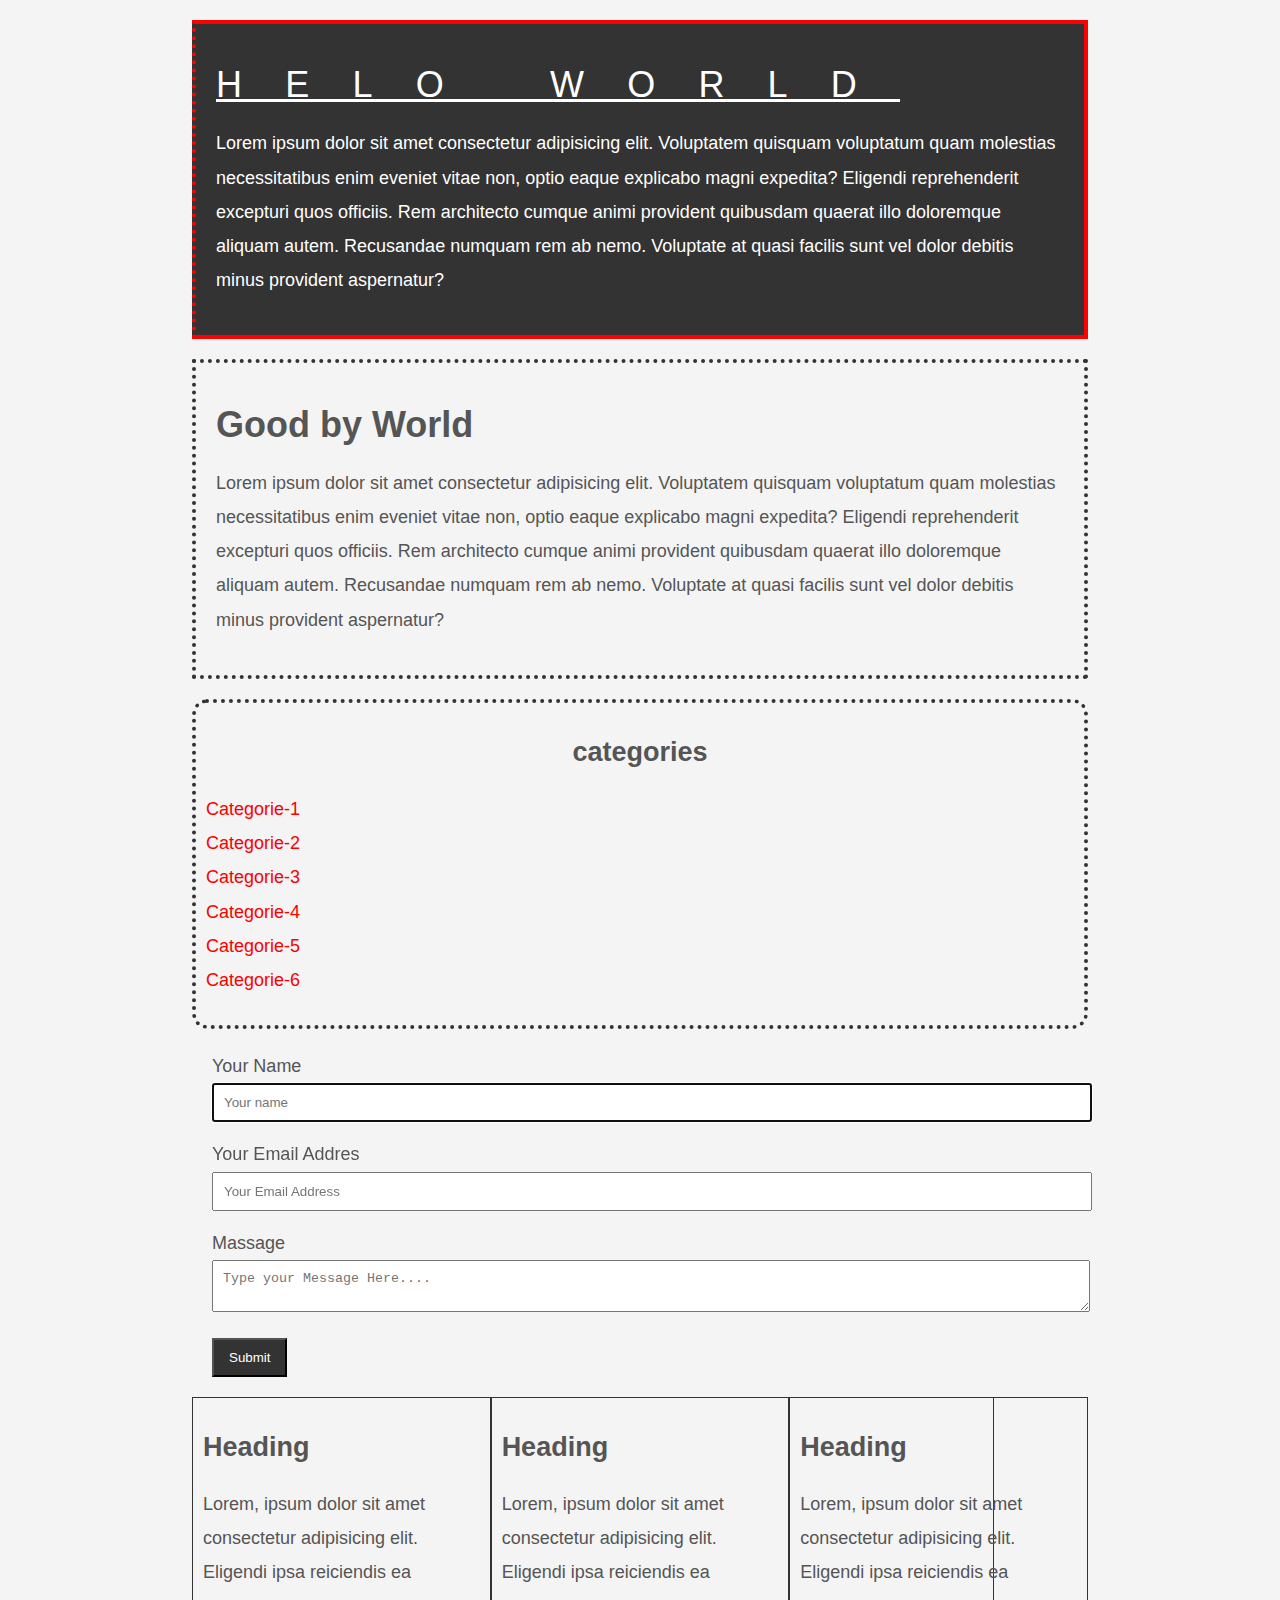
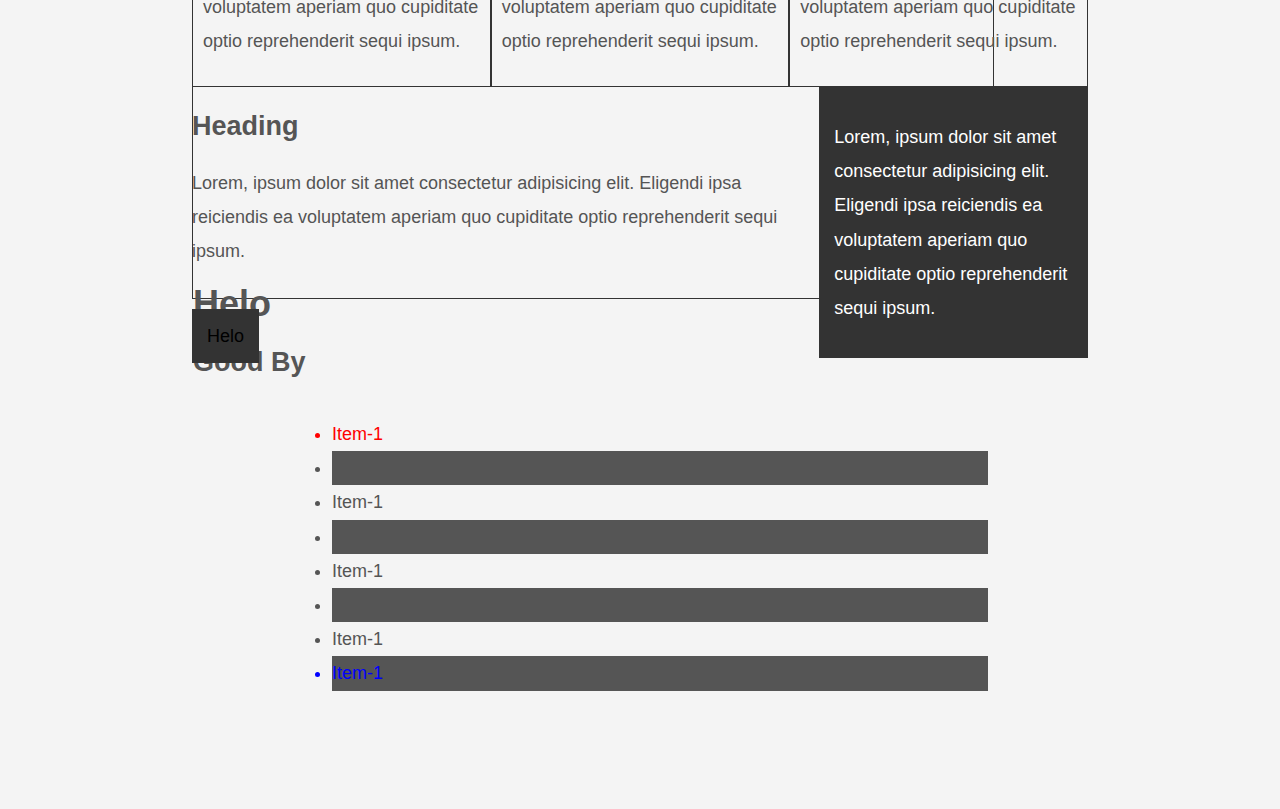
<file: index.html>
<!DOCTYPE html>
<html lang="en">
  <head>
    <meta charset="UTF-8" />
    <meta http-equiv="X-UA-Compatible" content="IE=edge" />
    <meta name="viewport" content="width=device-width, initial-scale=1.0" />
    <title>Css Crash Course</title>
    <link rel="stylesheet" href="./style.css" />
  </head>
  <body>
    <div class="container">
      <div class="box-1">
        <h1>Helo World</h1>
        <p>
          Lorem ipsum dolor sit amet consectetur adipisicing elit. Voluptatem
          quisquam voluptatum quam molestias necessitatibus enim eveniet vitae
          non, optio eaque explicabo magni expedita? Eligendi reprehenderit
          excepturi quos officiis. Rem architecto cumque animi provident
          quibusdam quaerat illo doloremque aliquam autem. Recusandae numquam
          rem ab nemo. Voluptate at quasi facilis sunt vel dolor debitis minus
          provident aspernatur?
        </p>
      </div>
      <div class="box-2">
        <h1>Good by World</h1>
        <p>
          Lorem ipsum dolor sit amet consectetur adipisicing elit. Voluptatem
          quisquam voluptatum quam molestias necessitatibus enim eveniet vitae
          non, optio eaque explicabo magni expedita? Eligendi reprehenderit
          excepturi quos officiis. Rem architecto cumque animi provident
          quibusdam quaerat illo doloremque aliquam autem. Recusandae numquam
          rem ab nemo. Voluptate at quasi facilis sunt vel dolor debitis minus
          provident aspernatur?
        </p>
      </div>
      <div class="categories">
        <h2>categories</h2>
        <ul>
          <li><a href="#">Categorie-1</a></li>
          <li><a href="#">Categorie-2</a></li>
          <li><a href="#">Categorie-3</a></li>
          <li><a href="#">Categorie-4</a></li>
          <li><a href="#">Categorie-5</a></li>
          <li><a href="#">Categorie-6</a></li>
        </ul>
      </div>
      <form class="my-form" action="" method="post">
        <div class="form-group">
          <label>Your Name</label>
          <input
            placeholder="Your name"
            type="text"
            tabindex="1"
            required
            autofocus
          />
        </div>
        <div class="form-group">
          <label>Your Email Addres</label>
          <input
            placeholder="Your Email Address"
            type="email"
            tabindex="2"
            required
          />
        </div>
        <div class="form-group">
          <label>Massage</label>
          <textarea
            placeholder="Type your Message Here...."
            tabindex="5"
            required
          ></textarea>
        </div>
        <button
          class="button"
          name="submit"
          type="submit"
          id="contact-submit"
          data-submit="...Sending"
        >
          Submit
        </button>
      </form>
      <div class="block">
        <h2>Heading</h2>
        <p>
          Lorem, ipsum dolor sit amet consectetur adipisicing elit. Eligendi
          ipsa reiciendis ea voluptatem aperiam quo cupiditate optio
          reprehenderit sequi ipsum.
        </p>
      </div>
      <div class="block">
        <h2>Heading</h2>
        <p>
          Lorem, ipsum dolor sit amet consectetur adipisicing elit. Eligendi
          ipsa reiciendis ea voluptatem aperiam quo cupiditate optio
          reprehenderit sequi ipsum.
        </p>
      </div>
      <div class="block">
        <h2>Heading</h2>
        <p>
          Lorem, ipsum dolor sit amet consectetur adipisicing elit. Eligendi
          ipsa reiciendis ea voluptatem aperiam quo cupiditate optio
          reprehenderit sequi ipsum.
        </p>
      </div>
      <div class="clr" >
        <div id="main-block" >
          <h2>Heading</h2>
          <p>
            Lorem, ipsum dolor sit amet consectetur adipisicing elit. Eligendi
            ipsa reiciendis ea voluptatem aperiam quo cupiditate optio
            reprehenderit sequi ipsum.
          </p>
        </div>
        <div id="sidebar" >
          <p>
            Lorem, ipsum dolor sit amet consectetur adipisicing elit. Eligendi
            ipsa reiciendis ea voluptatem aperiam quo cupiditate optio
            reprehenderit sequi ipsum.
          </p>
        </div>
      </div>
      <div class="clr" >
        <div class="p-box" >
          <h1>Helo</h1>
          <h2>Good By</h2>
        </div>
      </div>
      <a class="button fix-me" href="">Helo</a>
      <div class="my-list" >
        <ul>
          <li>Item-1</li>
          <li>Item-1</li>
          <li>Item-1</li>
          <li>Item-1</li>
          <li>Item-1</li>
          <li>Item-1</li>
          <li>Item-1</li>
          <li>Item-1</li>
        </ul>
      </div>
    </div>

    
  </body>
</html>
</file>
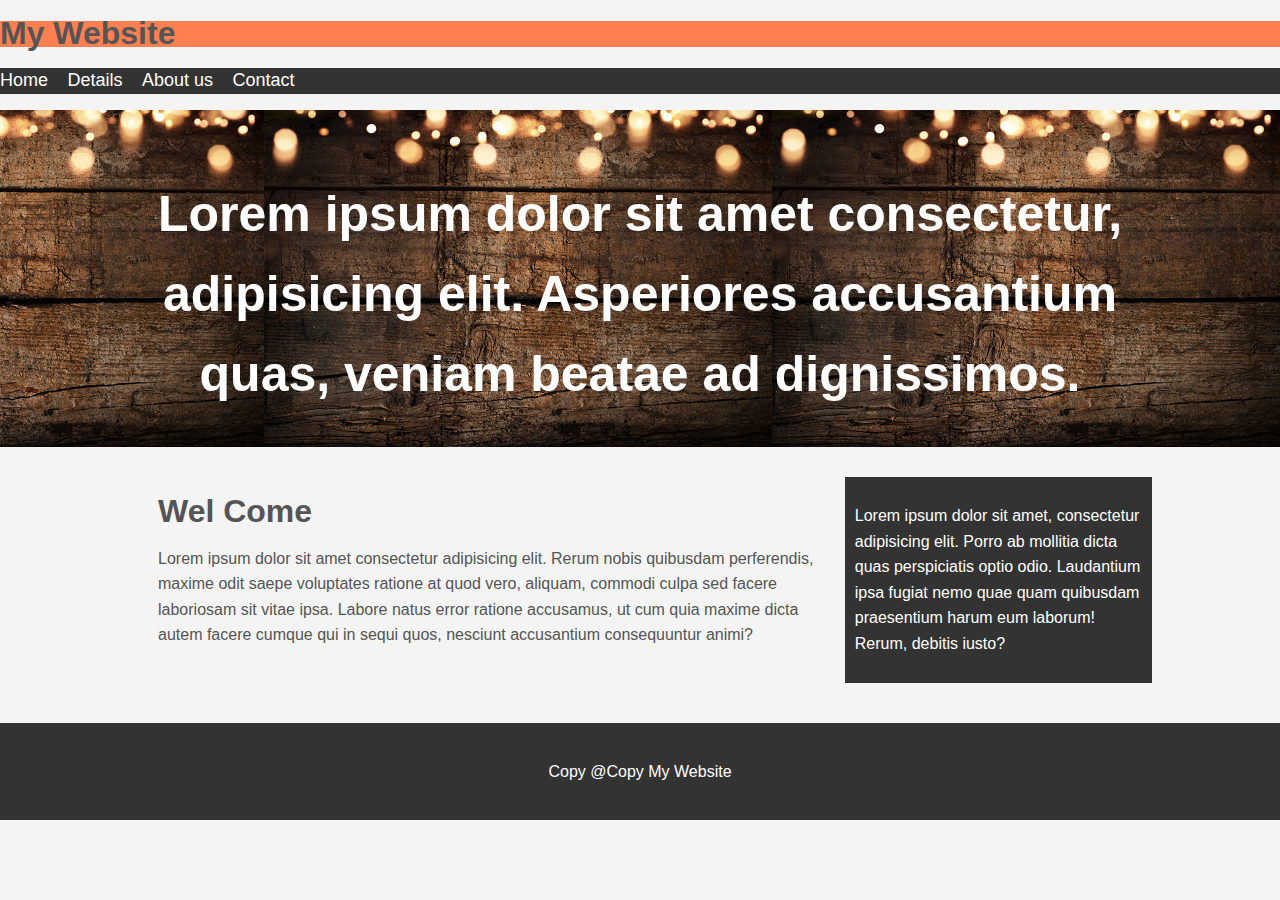
<file: website/home.html>
<!DOCTYPE html>
<html lang="en">
  <head>
    <meta charset="UTF-8" />
    <meta http-equiv="X-UA-Compatible" content="IE=edge" />
    <meta name="viewport" content="width=device-width, initial-scale=1.0" />
    <link rel="stylesheet" href="./home_style.css" />
    <title>My Website</title>
  </head>
  <body>
    <header id="main-header">
      <div id="container">
        <h1>My Website</h1>
      </div>
    </header>
    <nav id="navbar">
      <div id="container">
        <ul>
          <li><a href="#">Home</a></li>
          <li><a href="#">Details</a></li>
          <li><a href="#">About us</a></li>
          <li><a href="#">Contact</a></li>
        </ul>
      </div>
    </nav>
    <section id="showcase">
      <div class="container">
        <h1>
          Lorem ipsum dolor sit amet consectetur, adipisicing elit. Asperiores
          accusantium quas, veniam beatae ad dignissimos.
        </h1>
      </div>
    </section>
    <div class="container" >
    <section id="main">
      <h1>Wel Come</h1>
      <p>
        Lorem ipsum dolor sit amet consectetur adipisicing elit. Rerum nobis
        quibusdam perferendis, maxime odit saepe voluptates ratione at quod
        vero, aliquam, commodi culpa sed facere laboriosam sit vitae ipsa.
        Labore natus error ratione accusamus, ut cum quia maxime dicta autem
        facere cumque qui in sequi quos, nesciunt accusantium consequuntur
        animi?
      </p>
    </section>
    <aside id="sidebar">
      <p>
        Lorem ipsum dolor sit amet, consectetur adipisicing elit. Porro ab
        mollitia dicta quas perspiciatis optio odio. Laudantium ipsa fugiat nemo
        quae quam quibusdam praesentium harum eum laborum! Rerum, debitis iusto?
      </p>
    </aside>
  </div>
  <footer id="main-footer" >
    <p>Copy @Copy My Website</p>
  </footer>
  </body>
</html>
</file>
<file: style.css>
body{
  background-color: #f4f4f4;
  color: #555555;
  font-family: Arial, Helvetica, sans-serif;
  font-size: 18px;
  font-weight: 200;
  line-height: 1.9em;
  margin: 0%;
}
.container{
  width: 70%;
  margin: auto;
}
.box-1{
  background-color: #333;
  color: #fff;
  border: red solid 4px;
  border-left-style: dotted;
  padding: 20px;
  margin: 20px 0;
}
.box-2{
  border: #333 dotted 4px;
  padding: 20px;
  margin: 20px 0;
}
.categories{
  border: #333 dotted 4px;
  padding: 10px;
  border-radius: 15px;
}
a{
  text-decoration: none;
  color: rgb(251, 0, 0);
}
a:hover{
  color: red;
}
a:visited{
  color: black;
}
a:active{
  color: yellow;
}
.categories h2{
  text-align: center;
}
.categories ul{
  padding: 0%;
  list-style: none;
}
.box-1 h1{
  font-family: 'Trebuchet MS', 'Lucida Sans Unicode', 'Lucida Grande', 'Lucida Sans', Arial, sans-serif;
  font-weight: 500;
  text-decoration: underline;
  text-transform: uppercase;
  letter-spacing: 1.2em;
  word-spacing: 10px;
}
.my-form{
  padding: 20px;
}
.form-group{
  padding-bottom: 15px;
}
.my-form label{
  display: block;
}
.my-form input, .my-form textarea{
  padding: 10px;
  width: 100%;
}
.button{
  background-color: #333;
  color: #fff;
  padding: 10px 15px;
  /* border-radius: 10px; */
}
.button:hover{
  background-color: red;
}
.block{
  float: left;
  width: 33.33%;
  border: #333 solid 1px;
  padding: 10px;
  box-sizing: border-box;
}
#main-block{
  float: left;
  width: 70%;
  box-sizing: border-box;
}
#sidebar{
  float: right;
  width: 30%;
  background-color: #333;
  color: #fff;
  padding: 15px;
  box-sizing: border-box;
}
.p-box{
  height: 500px;
  width: 800px;
  border: #333 solid 1px;
  /* margin-top: 30px; */
}
.fix-me{
  position: fixed;
  top: 400px;
}
.my-list{
  padding: 100px;
}
.my-list li:first-child{
  color: red;
}
.my-list li:last-child{
  color: blue;
}
.my-list li:nth-child(even){
  background-color: #555555;
}
</file>
<file: website/home_style.css>
body{
  background-color: #f4f4f4;
  color: #555;
  font-family: Arial, Helvetica, sans-serif;
  font-size: 16px;
  line-height: 1.6em;
  margin: 0%;
}
.container{
  width: 80%;
  margin: auto;
  overflow: hidden;
}
#main-header{
  background-color: coral;
  columns: #fff;
}
#navbar{
  background-color: #333;
  color: #fff;
}
#navbar ul{
  padding: 0%;
  list-style: none;

}
#navbar li{
  display: inline;
}
#navbar a{
  color: #fff;
  text-decoration: none;
  font-size: 18px;
  padding-right: 15px;
}
#showcase{
  background-image: url(../images/background.jpg);
  background-position: right;
  min-height: 300px;
  margin-bottom: 30px;
  text-align: center;
}
#showcase h1{
  color: #fff;
  font-size: 50px;
  line-height: 1.6em;
  padding-top: 30px;
}
#main{
  float: left;
  width: 70%;
  padding: 0 30px;
  box-sizing: border-box;
}
#sidebar{
  float: right;
  width: 30%;
  background-color: #333;
  color: #fff;
  padding:10px;
  box-sizing: border-box;
}
#main-footer{
  background-color: #333;
  color: #fff;
  text-align: center;
  padding: 20px;
  margin-top: 40px;
}
@media(max-width:600px){
  #main{
    width: 100%;
    float: none;
  }
  #sidebar{
    width: 100%;
    float: none;
  }
}
</file>
